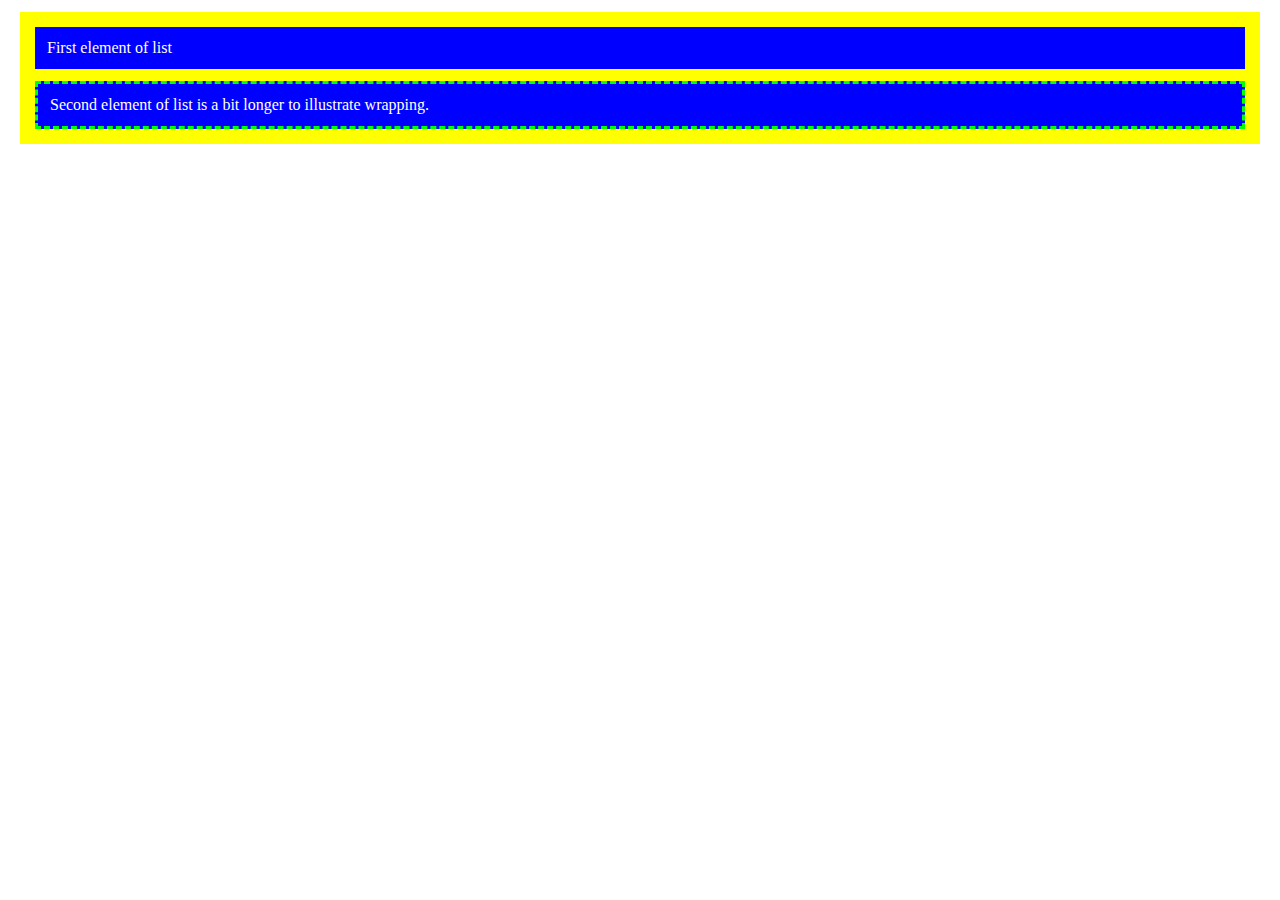
<file: index1.html>
<!DOCTYPE html PUBLIC "-//W3C//DTD HTML 4.01//EN">
<html>
  <head>
    <script src="javascript.js"></script>
    <script src="script.js"></script>
    <title>Examples of marginssr, padding, and borders</title>
    <style type="text/css">
      UL {
        background: yellow;
        margin: 12px 12px 12px 12px;
        padding: 3px 3px 3px 3px;
        /* No borders set */
      }
      LI {
        color: white; /* text color is white */
        background: blue; /* Content, padding will be blue */
        margin: 12px 12px 12px 12px;
        padding: 12px 0px 12px 12px; /* Note 0px padding right */
        list-style: none; /* no glyphs before a list item */
        /* No borders set */
      }
      LI.withborder {
        border-style: dashed;
        border-width: medium; /* sets border width on all sides */
        border-color: lime;
      }
    </style>
  </head>
  <body>
    <ul>
      <li>First element of list</li>
      <li class="withborder">
        Second element of list is a bit longer to illustrate wrapping.
      </li>
    </ul>
  </body>
</html>
</file>
